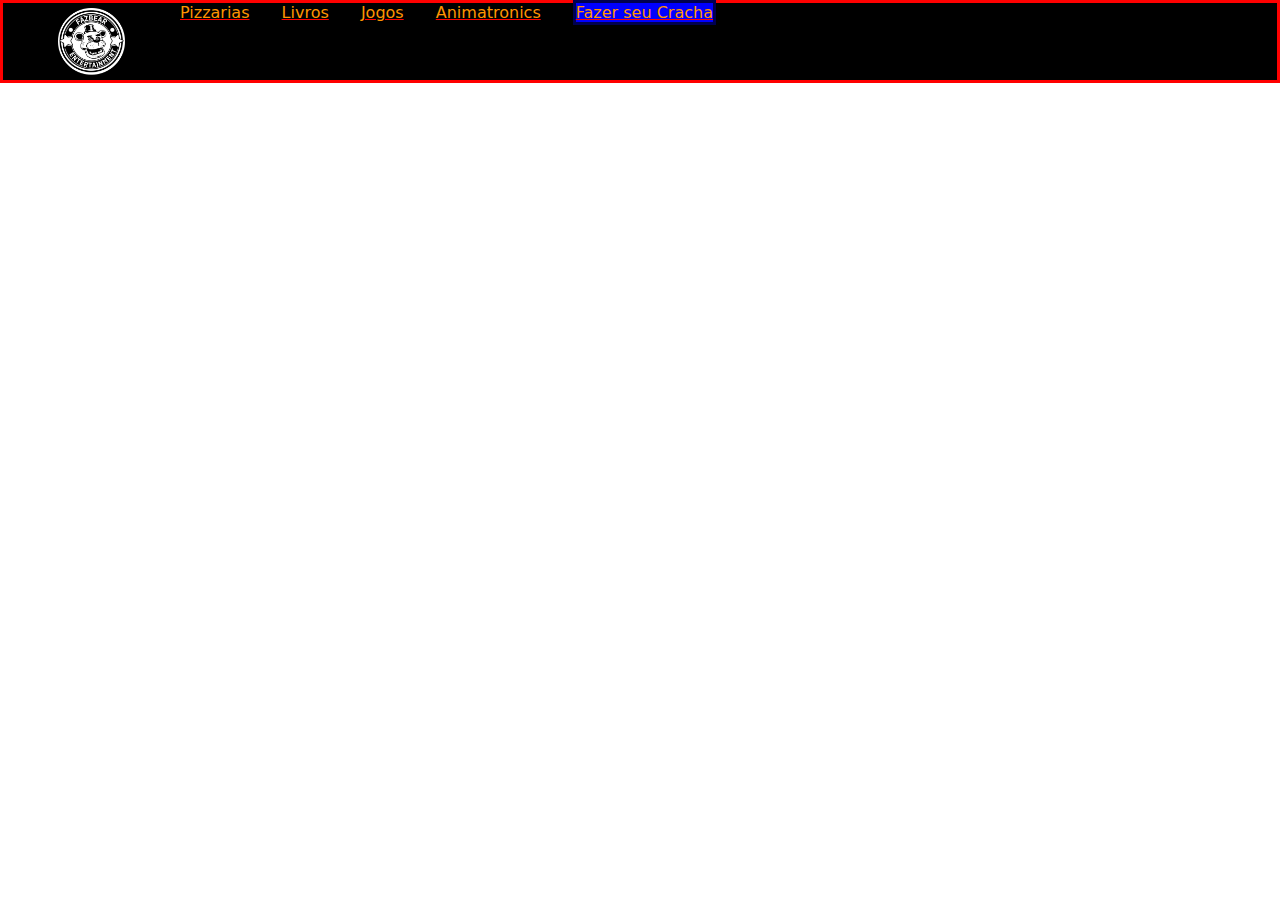
<file: index.html>
<!DOCTYPE html>
<html lang="pt-br">
<head>
    <meta charset="UTF-8">
    <meta http-equiv="X-UA-Compatible" content="IE=edge">
    <meta name="viewport" content="width=device-width, initial-scale=1.0">
    <script src="desktop.js"></script>
    <link rel="stylesheet" href="style.css">
    <link rel="shortcut icon" href="img/fnafverdadeira-historia-16453967-060520192127.jpg" type="image/x-icon">
    <title>*FAZBEAR* ENTERTAIMENT</title>
</head>
<body onload="loaded()">
    <nav id="nav-menu-001">
        <ul>
            <li>
                <figure id="a-03">
                     
                </figure>
              </li>
        </ul>
        <ul id="list-001">
            <li>
               <a id="a-01" href="#">Pizzarias
                <ul id="sub-list001">
                    <li id="pizza-1">
                        <img id="img-family-diner" src="img/fnafverdadeira-historia-16453967-060520192127.jpg" alt="">
                       Family diner
                    </li>
                    <li id="pizza-2">
                        <img id="img-family-diner" src="img/FNaFSB-FFPSPizzeria.webp" alt="">
                      pizza place
                    </li>
                    <li id="pizza-3" >
                        <img id="img-family-diner" src="img/67ee59e93816b1aafeb11f5d6b10a80ba86c97d7_full.jpg" alt="">
                      Fazbear fright's
                    </li>
                    <li id="pizza-4" >
                        <img id="img-family-diner" src="img/5f204eae337c5015eeb85a59f7fb8425.jpg" alt="">
                        Fazbear & Friends
                    </li>
                    <li id="pizza-5" >
                        <img id="img-family-diner" src="img/download.jpg" alt="">
                       Freddy Fazbear Pizza
                    </li>
                    <li id="pizza-6" >
                        <img id="img-family-diner" src="img/fazber intertaiment.jpg" alt="">
                        Fazbear ENTERTAIMENT
                     </li>
                </ul>
               </a>
            </li> 
            <li id="selectionbooks">
                <a id="a-02"  href="#">Livros</a>
            </li>    
            <li>
                <a id="a-03" href="#">Jogos</a>
            </li>
            <li>
                <a id="a-04" href="#">Animatronics</a>
            </li>
            <li>
                <a id="a-05" href="#" onclick="wallet()">Fazer seu Cracha</a>
            </li>           
        </ul>
    </nav>
    <script>
        function wallet(){
    var yourwallet = Number(prompt(`Cole o Código que te foi entregue.`));
    if(yourwallet == numberofWallet){     
        document.write(`<p style="background-color:aquamarine; color:blue; width:177px; text-decoration:underline; "> <img id="l-1" src="img/perfil.jpg" alt="">
            Nome: ${w$name$} <br> idade: ${idade} anos <br>
            codigo da carteira: ${numberofWallet} </p> <br>
            <p><img id="a1-100%" src="img/115-1151113_cdigo-de-barras-em-png-codigo-de-barras.png" alt=""> ></p>`);
    }
    else{
        window.alert(`o codigo inserido está incorreto`);
    }
}
    </script>
</body>
</html>
</file>
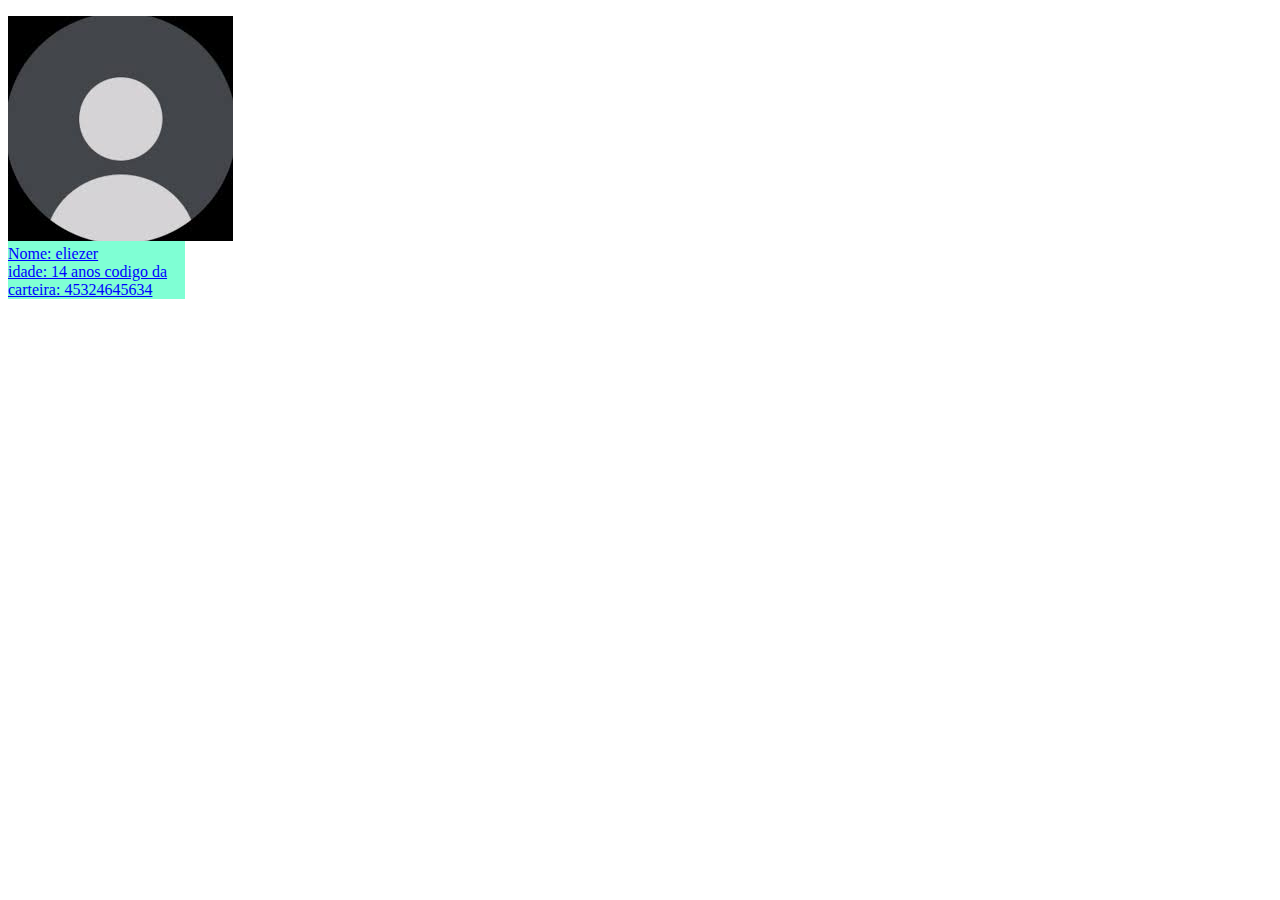
<file: estilização/index.html>
<!DOCTYPE html>
<html lang="pt-br">
<head>
    <meta charset="UTF-8">
    <meta http-equiv="X-UA-Compatible" content="IE=edge">
    <meta name="viewport" content="width=device-width, initial-scale=1.0">
    <title>estilização</title>
</head>
<body>    
    <script>
         document.write(`<p style="background-color:aquamarine; color:blue; width:177px; text-decoration:underline; "> <img id="l-1" src="img/perfil.jpg" alt="">
            Nome: eliezer <br> idade: 14 anos
            codigo da carteira: 45324645634</p>`);  
    </script> 
</body>
</html>
</file>
<file: style.css>
* {
    margin:0px;
    padding:0px;
    list-style:none;
    text-decoration:none;
    font-family:system-ui, -apple-system, BlinkMacSystemFont, 'Segoe UI', Roboto, Oxygen, Ubuntu, Cantarell, 'Open Sans', 'Helvetica Neue', sans-serif;
    transition-timing-function:ease-in-out;
    transition-delay:0.3s;
    transition-duration:0.3;
    text-decoration-color:red;
}

body {
    background:(url());
    background-size:cover;
}

nav#nav-menu-001 {
    border:3px solid red;
    height:77px;    
    background-color:black;    
}

ul#list-001 li {
    display:inline-table;
    margin-right:27px;
    text-decoration:underline; 
    text-decoration-color:red;
}

ul#sub-list001 {
    display:inline-block; 
    margin-top:37px;    
    width:137px;
    float:right;
    margin-bottom:7px;
    text-align:center;
    background-color:black;
    border:7px double red;
    border-top:3px solid red;
    outline:3px solid goldenrod;
    display:none;
}

a#a-01:focus > #sub-list001 {
    display:block;
}

a#a-01:hover {
    color:rgb(108, 64, 3);  
    transition:0.3s; 
    transition-delay:0.1s;
    transition-timing-function:ease-in-out;
    transition-duration:0.7;
}

a#a-02:hover {
    color:rgb(108, 64, 3);   
    transition:0.3s; 
    transition-delay:0.1s;
    transition-timing-function:ease-in-out;
    transition-duration:0.7;
}

a#a-03:hover {
    color:rgb(108, 64, 3);   
    transition:0.3s; 
    transition-delay:0.1s;
    transition-timing-function:ease-in-out;
    transition-duration:0.7;
}

a#a-04:hover {
    transition:0.3s; 
    color:rgb(108, 64, 3);   
    transition-delay:0.1s;
    transition-timing-function:ease-in-out;
    transition-duration:0.7;
}

h2#nomeuser-001 {
   color:blue;
}

a#a-05:hover {
    transition:0.3s; 
    color:rgb(108, 64, 3);   
    transition-delay:0.1s;
    transition-timing-function:ease-in-out;
    transition-duration:0.7;
}

ul#sub-list001 li {
   margin-left:22px;
   margin-bottom:17px;
}

a#a-05 {    
    margin-right:1px;
    border:3px solid rgb(0, 0, 80);
    background-color:blue;
    color:white;
    text-decoration:none;
}

ul#list-001 a {
    color:rgb(255, 149, 0);
}
                        
figure#a-03 {
   background:url(img/FazbearEntertainment-ARLogo.webp) center no-repeat;
   background-size:67px;
   width:177px;
   height:77px;
   float:left;
}

li#pizza-1:hover {
    transition:0.3s; 
    color:yellow;   
    transition-delay:0.1s;
    transition-timing-function:ease-in-out;
    transition-duration:0.7;
}

li#pizza-2:hover {
    transition:0.3s; 
    color:yellow;   
    transition-delay:0.1s;
    transition-timing-function:ease-in-out;
    transition-duration:0.7;
}

li#pizza-3:hover {
    transition:0.3s; 
    color:yellow;   
    transition-delay:0.1s;
    transition-timing-function:ease-in-out;
    transition-duration:0.7;
}

li#pizza-4:hover {
    transition:0.3s; 
    color:yellow;   
    transition-delay:0.1s;
    transition-timing-function:ease-in-out;
    transition-duration:0.7;
}

li#pizza-5:hover {
    transition:0.3s; 
    color:yellow;   
    transition-delay:0.1s;
    transition-timing-function:ease-in-out;
    transition-duration:0.7;
}

li#pizza-6:hover {
    transition:0.3s; 
    color:yellow;   
    transition-delay:0.1s;
    transition-timing-function:ease-in-out;
    transition-duration:0.7;
}

img#img-family-diner {
    width:77px;
}
</file>
